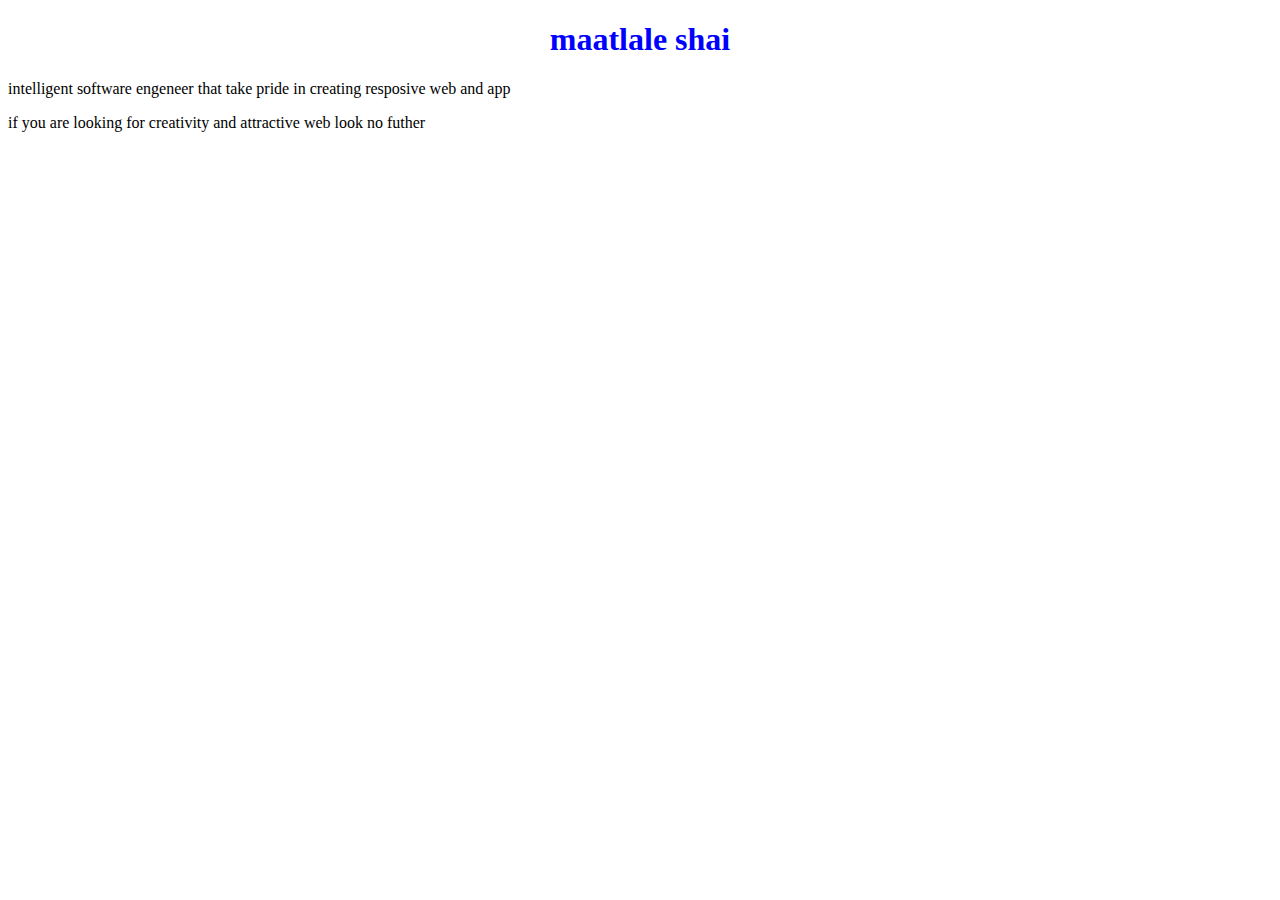
<file: about.html>
<!DOCTYPE html>
<html lang="en">
<head>
    <meta charset="UTF-8">
    <meta name="viewport" content="width=device-width, initial-scale=1.0">
    <title>about us</title>
<link rel="stylesheet" href="style.css">
</head>
<body>
 <h1>
    maatlale shai
 </h1>  
 <p>intelligent software engeneer that take pride in creating resposive web and app</p> 
 <p>if you are looking for creativity and attractive web look no futher</p>
</body>
</html>
</file>
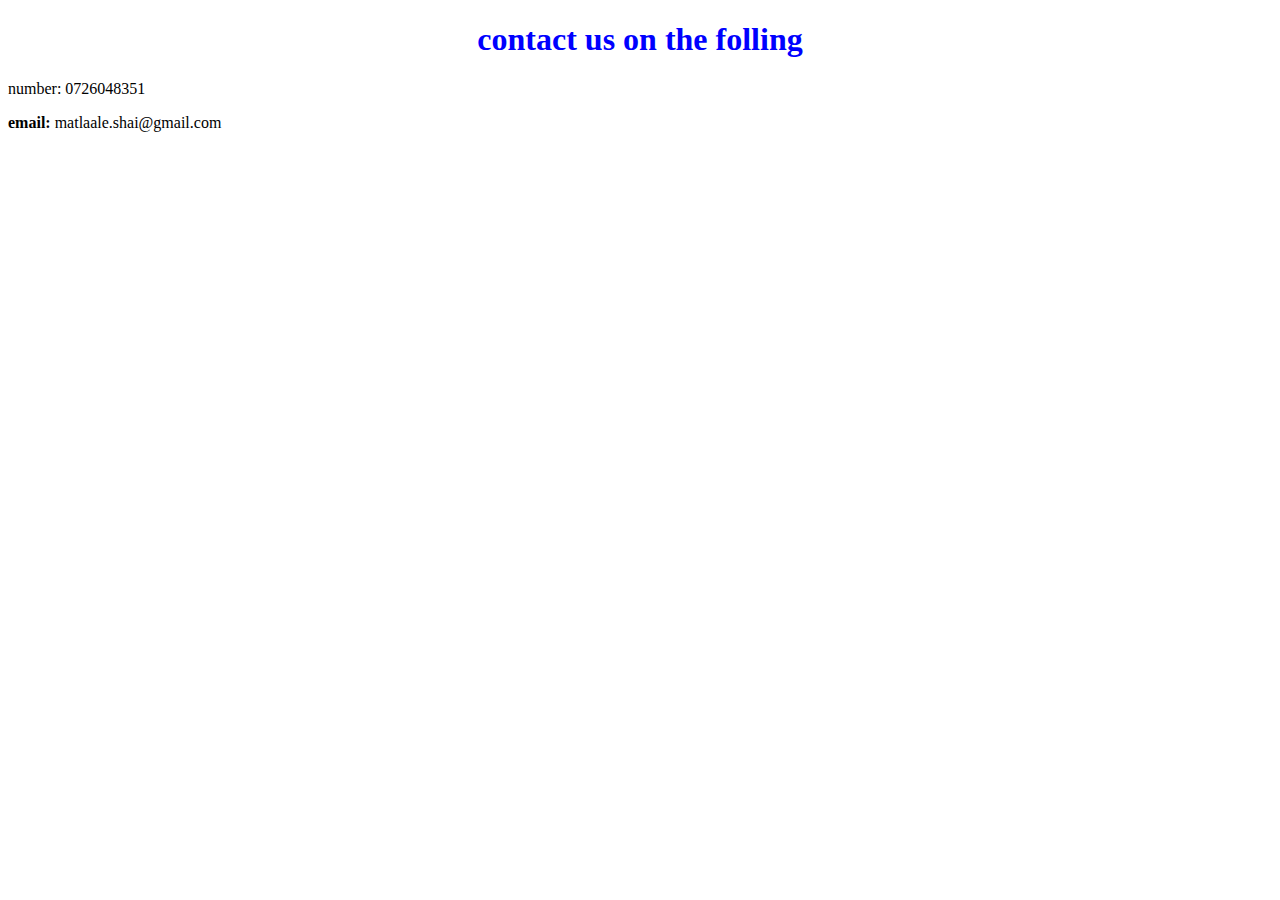
<file: contact.html>
<!DOCTYPE html>
<html lang="en">
<head>
    <meta charset="UTF-8">
    <meta name="viewport" content="width=device-width, initial-scale=1.0">
    <title>contact</title>
    <link rel="stylesheet" href="style.css">
</head>
<body>
    <h1><b>contact us on the folling</b></h1>
    <p><b></b> number:</b> 0726048351</p>
    <p><b>email:</b> matlaale.shai@gmail.com</p>
</body>
</html>
</file>
<file: style.css>
.gallery img {
width: 100%;
display: block;
padding: 10px;
border-radius: 50px;
background-color: rgb(145, 145, 145);

}
h1{ 
    text-align: center;
    color: blue;
}
h4{
    color: #5077bd;
    
}

h2{
    text-align: center;
    color: blue;
}
#menu{
    width:100%;
    height:40px;
    background-color: cornflowerblue;
    padding-top: 12px;
    text-align: right;
    }
    #menu a{
    color:#2d188b;
    font-family: Helvetica, sans-serif;
    font-size: 18px;
    text-decoration:none;
    font-weight: 800px;

    padding-left: 20px;
    padding-right: 20px;

    }
    #menu a:hover{
    color: #5077bd;
    
    }
</file>
